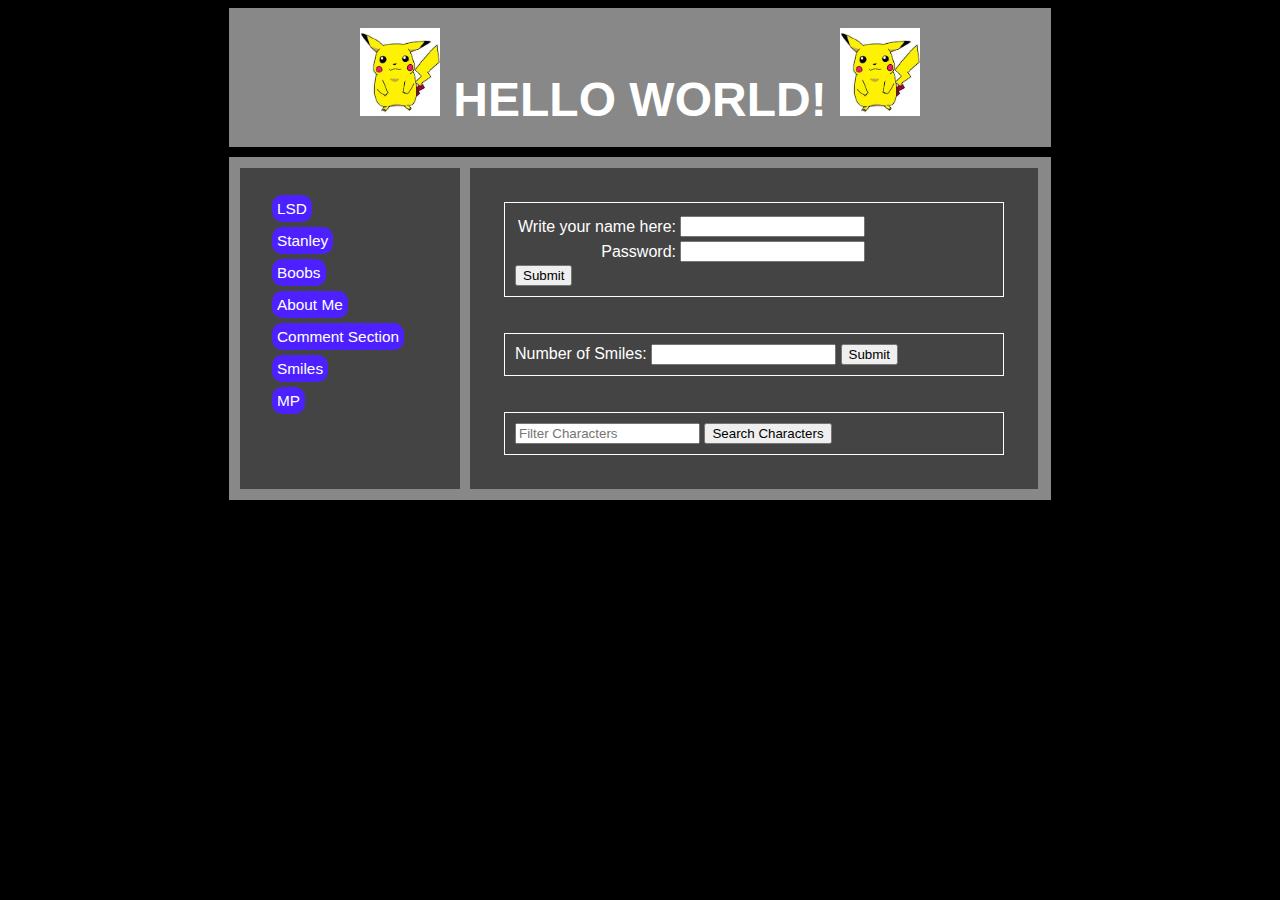
<file: Pika/index.html>
<!DOCTYPE html>
<html>
	<head>
		<meta charset="ISO-8859-1">
		<title>Insert title here</title>
		<link rel="stylesheet" href="external.css" />
		<script src="jquery-2.1.1.js"></script>
		<script src="external.js"></script>
		<style>
			.rightRow {
				text-align:right;
			}
		</style>
	</head>
	<body>
		<header>
			<img src="Pikachu.jpg" />
			Hello World!
			<img src="Pikachu.jpg" />
		</header>
		<div id="mainContent">
			<div id="sidebar">
				<ul>
					<li><a href="http://localhost:8080/LSD" onClick="alert('SURPRISE!');">LSD</a></li>
					<li><a href="#">Stanley</a></li>
					<li><a href="#">Boobs</a></li>
					<li><a href="about.html">About Me</a></li>
					<li><a href="yomamma.php">Comment Section</a></li>
					<li><a href="smile.php">Smiles</a></li>
					<li><a href="http://localhost:8080/The_Multimedia_Terminal/">MP</a></li>
				</ul>
			</div>
			<div id="mainBody">
				<form action="username.php" method="post">
					<table>
						<tr>
							<td class="rightRow">Write your name here: </td>
							<td><input type="text" name="username" required /></td>
						</tr>
						<tr>
							<td class="rightRow">Password:</td>
							<td><input type="password" name="password" required /></td>
						</tr>
					</table>
					<input type="submit" />
				</form> <br /><br />
				<form action="smile.php" onsubmit="return checkNaN(this);">
					Number of Smiles: <input type="text" name="n" id="smiles" required />
					<input type="submit" />
				</form><br /><br />
				<form name="got" action="GOTPage.php">
					<input type="text" value="" placeholder="Filter Characters" name="f" />
					<input value="Search Characters" type="submit" />
				</form>
			</div>
		</div>
	</body>
</html>
</file>
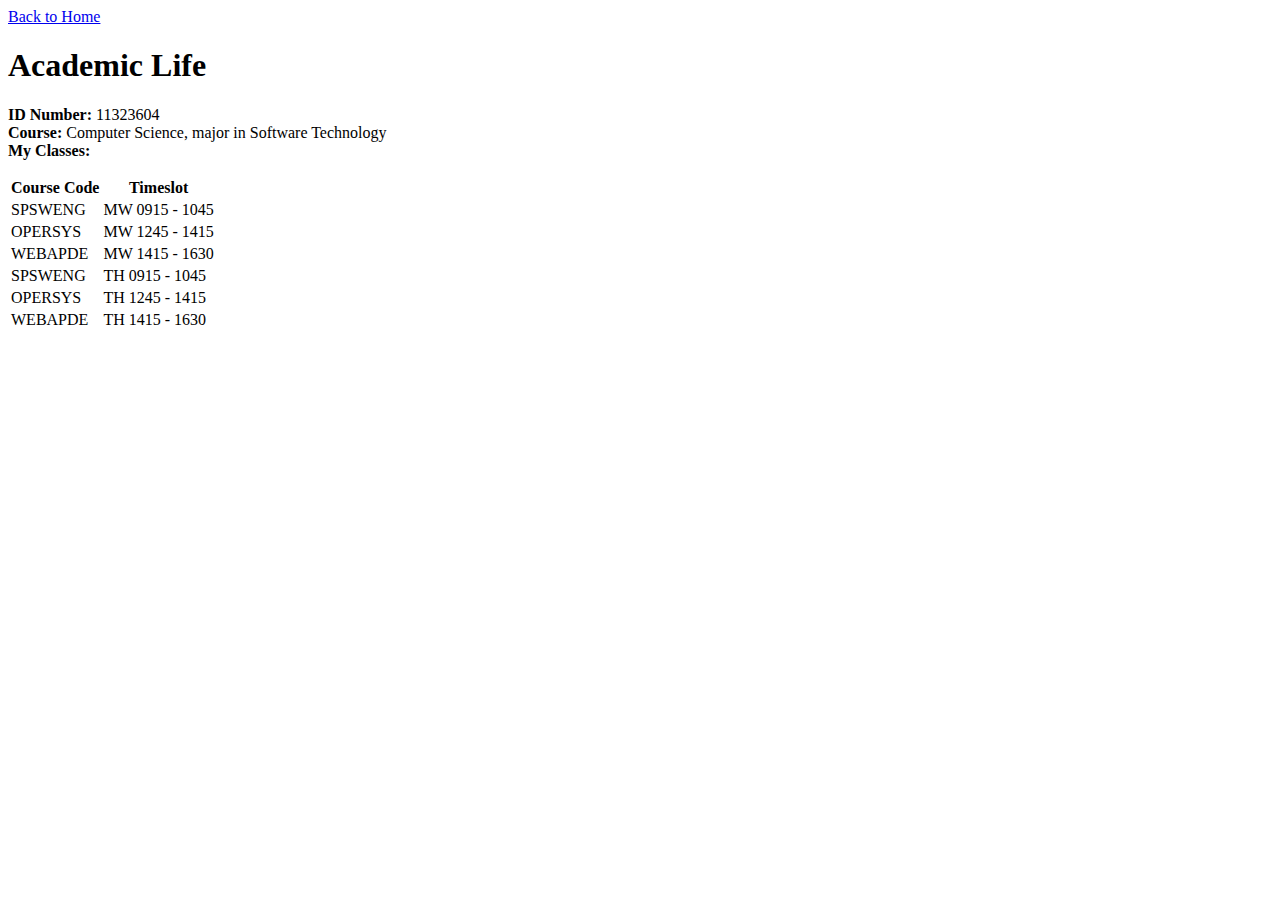
<file: Pika/acad.html>
<!DOCTYPE html>
<html>
	<head>
		<title>Academic Life</title>
	</head>
	<body>
		<div style="margin:auto">
			<a href="about.html">Back to Home</a>
			<br />
			<h1>Academic Life</h1>
			<p>
				<b>ID Number:</b> 11323604<br />
				<b>Course:</b> Computer Science, major in Software Technology<br />
				<b>My Classes:</b>
			</p>
			<table style="border:#000 4000px">
				<tr>
					<th>Course Code</th>
					<th>Timeslot</th>
				</tr>
				<tr>
					<td>SPSWENG</td>
					<td>MW 0915 - 1045</td>
				</tr>
				<tr>
					<td>OPERSYS</td>
					<td>MW 1245 - 1415</td>
				</tr>
				<tr>
					<td>WEBAPDE</td>
					<td>MW 1415 - 1630</td>
				</tr>
				<tr>
					<td>SPSWENG</td>
					<td>TH 0915 - 1045</td>
				</tr>
				<tr>
					<td>OPERSYS</td>
					<td>TH 1245 - 1415</td>
				</tr>
				<tr>
					<td>WEBAPDE</td>
					<td>TH 1415 - 1630</td>
				</tr>
			</table>
		</div>		
	</body>
</html>
</file>
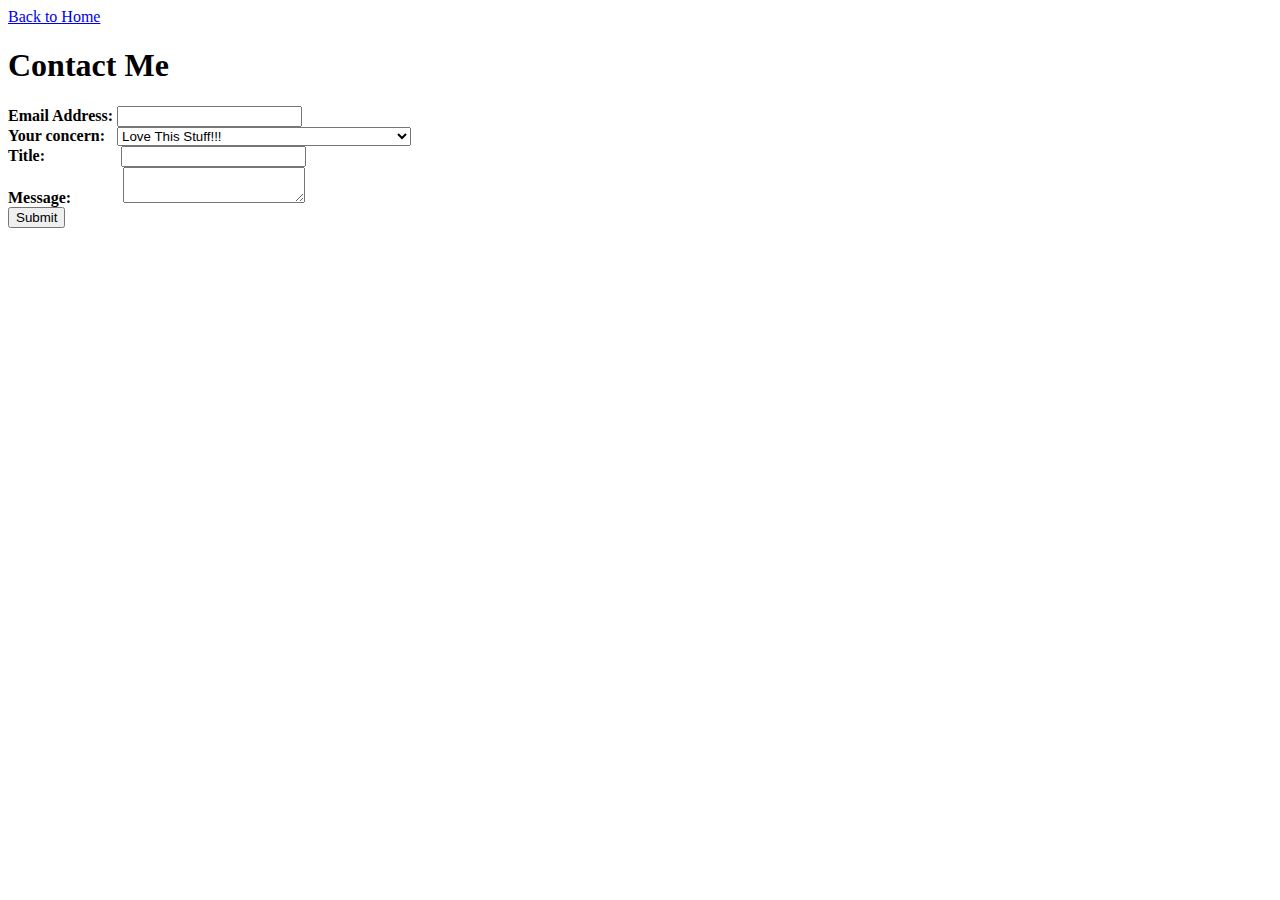
<file: Pika/contact.html>
<!DOCTYPE html>
<html>
	<head>
		<title>Contact Me</title>
	</head>
	<body>
		<a href="about.html">Back to Home</a>
		<h1>Contact Me</h1>
		<form>
			<b>Email Address:</b> <input type="email" /><br />
			<b>Your concern:&nbsp;&nbsp;</b>
			<select>
				<option value="Love It">Love This Stuff!!!</option>
				<option value="Eh">No comment</option>
				<option value="Hate It!">THIS SITE IS THE WORK OF AN AMATEUR!</option>
			</select><br />
			<b>
				Title:&nbsp;&nbsp;&nbsp;&nbsp;&nbsp;&nbsp;&nbsp;&nbsp;&nbsp;
				&nbsp;&nbsp;&nbsp;&nbsp;&nbsp;&nbsp;&nbsp;&nbsp;
			</b> <input type="text" /><br />
			<b>
				Message:&nbsp;&nbsp;&nbsp;&nbsp;&nbsp;&nbsp;&nbsp;&nbsp;&nbsp;
				&nbsp;&nbsp;
			</b> <textarea></textarea><br />
			<input type="submit" />
		</form>
	</body>
</html>
</file>
<file: Pika/external.css>
@CHARSET "ISO-8859-1";
body {
	background-color:#000;
	font-family:Arial, "Sans Serif";
}

header {
	color:#FFF;
	width:782px;
	min-width:782px;
	padding:20px;
	background-color:#888;
	text-align:center;
	font-size:3em;
	font-weight:bold;
	text-transform:uppercase;
	margin:auto;
}

header img {
	height:88px;
}

#mainContent {
	width:800px;
	min-width:800px;
	background-color:#888;
	color:#FFF;
	margin:10px auto;
	padding:11px;
}

#sidebar {
	background-color:#444;
	float:left;
	width:200px;
	padding:10px;
	font-size:1.2em;
	height:301px;
}

#sidebar ul {
	padding-left:2px;
}

#sidebar li {
	list-style-type:none;
	margin:10px;
}

#mainBody {
	background-color:#444;
	margin-left:230px;
	padding:34px;
	width:500px;
	min-width:500px;
}

#mainBody form {
	padding:10px;
	border:#FFF 1px solid;
}

a, button {
	background-color:#4D21FF;
	color:white;
	padding:5px;
	text-decoration:none;
	margin:10px;
	border:0px;
	border-radius:10px;
	font-size:0.8em;
}
</file>
